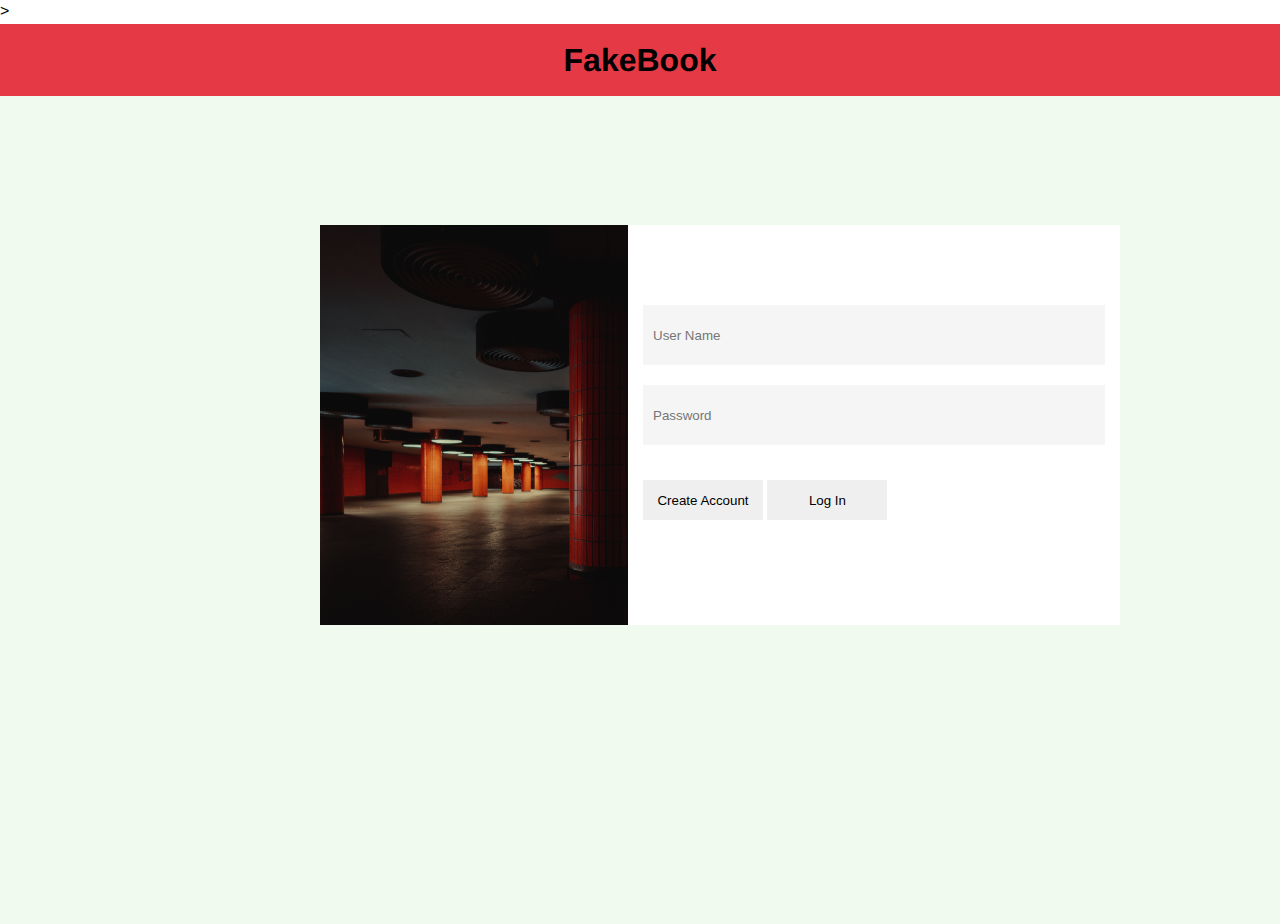
<file: index.html>
<!doctype html>
<html lang "en" dir="ltr">
    <head>
        <!--this is the character in coding, used in html file-->
        <meta charset="utf-8"> 
        <!--the viewport is the users visiblearea of a webpage-->
        <meta name="viewport" content="width=device-width, intitial-scale1">
        <meta name="author" content="Islam Iktislyamov">
        <meta name="description" content="My new cool project">
        <meta name="keywords" content="HTML,CSS,pc,pt,px ,em,rem.">
        <title>FakeBook</title>
        <link rel="preconnect" href="https://fonts.googleapis.com">
        <link rel="preconnect" href="https://fonts.gstatic.com" crossorigin>>
        <link rel="stylesheet" href="https://cdnjs.cloudflare.com/ajax/libs/font-awesome/6.2.0/css/all.min.css" 
        integrity="sha512-xh6O/CkQoPOWDdYTDqeRdPCVd1SpvCA9XXcUnZS2FmJNp1coAFzvtCN9BmamE+4aHK8yyUHUSCcJHgXloTyT2A==" 
        crossorigin="anonymous" referrerpolicy="no-referrer" />
        <link rel="stylesheet" href=assets/style/index.css>
        <script src="./assets/script/index.js" type="module"></script>
        </style>
    </head> 
    <body>
        <header>
            <div class="center">
                <h1>FakeBook</h1>
            </div>
        </header>
        <main>
            <div class="box flexbox center">
                <div class="img">

                </div>
                <div class="loginBox">
                    <div class="content">
                        <div>
                            <input type="text" class="txtbox name" placeholder="User Name">
                            <input type="text" class="txtbox password" placeholder="Password">
                        </div>
                        <button class="create btn">Create Account</button>
                        <button class="login btn">Log In</button>
                    </div>
                </div>
            </div>
            
        </main>
    </body>
</htmly>
</file>
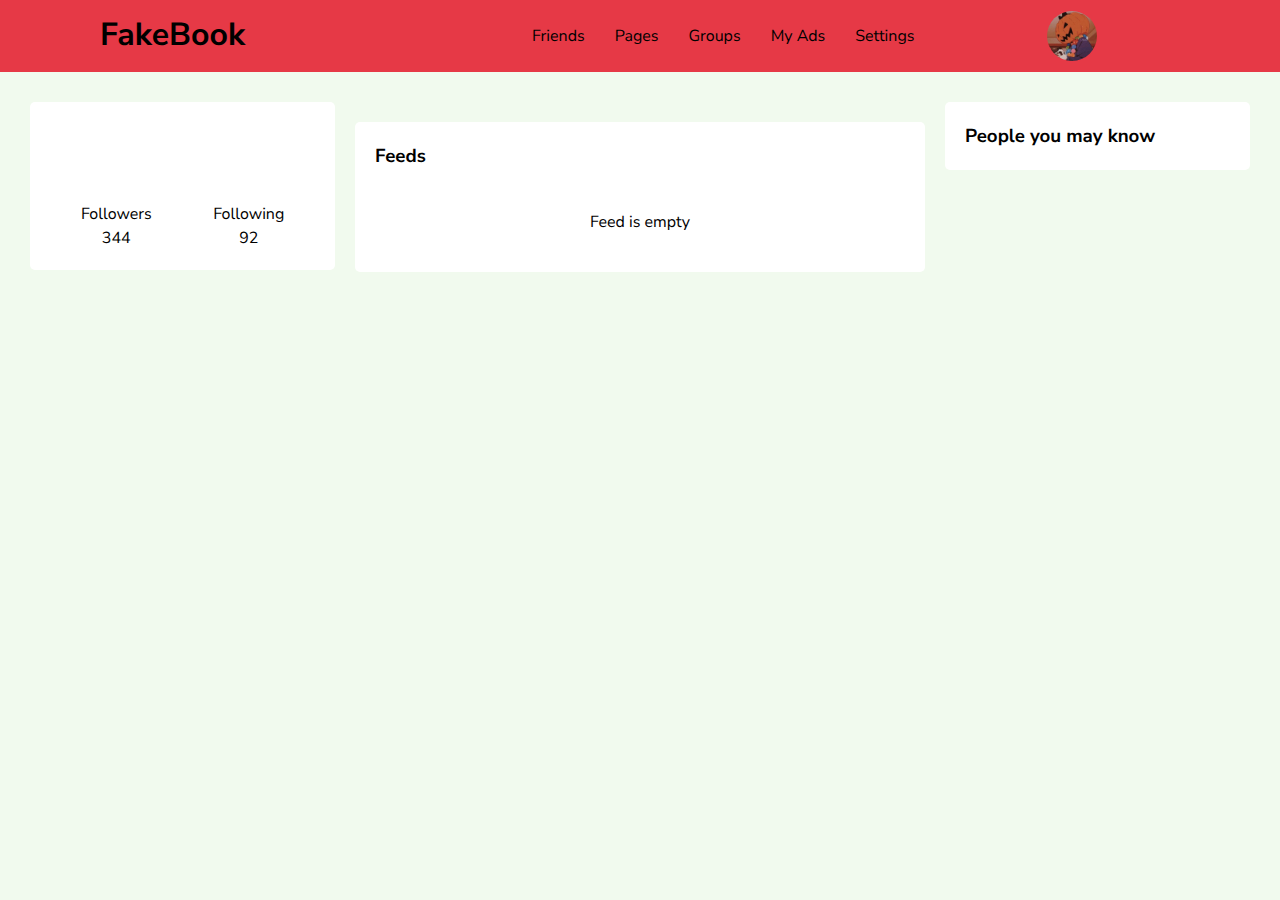
<file: home.html>
<!doctype html>
<html lang "en" dir="ltr">
    <head>
        <!--this is the character in coding, used in html file-->
        <meta charset="utf-8"> 
        <!--the viewport is the users visiblearea of a webpage-->
        <meta name="viewport" content="width=device-width, intitial-scale1">
        <meta name="author" content="Islam Iktislyamov">
        <meta name="description" content="My new cool project">
        <meta name="keywords" content="HTML,CSS,pc,pt,px ,em,rem.">
        <title>FakeBook</title>
        <link rel="preconnect" href="https://fonts.googleapis.com">
        <link rel="preconnect" href="https://fonts.gstatic.com" crossorigin>
        <link href="https://fonts.googleapis.com/css2?family=Montserrat&family=Nunito+Sans:wght@300&display=swap"   
        rel="stylesheet">
        <link rel="stylesheet" href="https://cdnjs.cloudflare.com/ajax/libs/font-awesome/6.2.0/css/all.min.css" 
        integrity="sha512-xh6O/CkQoPOWDdYTDqeRdPCVd1SpvCA9XXcUnZS2FmJNp1coAFzvtCN9BmamE+4aHK8yyUHUSCcJHgXloTyT2A==" 
        crossorigin="anonymous" referrerpolicy="no-referrer" />
        <link rel="stylesheet" href=assets/style/home.css>
        <script src="./assets/script/home.js" type="module"></script>
        </style>
    </head> 
    <body>
        <header>
            <div class="container flexbox">
                <h1>FakeBook</h1>
                <ul class="flexbox  page-links">
                    <li>Friends</li>
                    <li>Pages</li>
                    <li>Groups</li>
                    <li>My Ads</li>
                    <li>Settings</li>
                </ul>
                <div class="pfp">
                    <div class="pfp-btn center"
                </div>
            </div>
        </header>
        <main>
            <section class="flexbox">
                <div class="box account">
                    <div class="random-pfp big center"></div>
                    <h3 class="random-name accname"></h3>
                    <div class="flexbox">
                        <div class="followers">
                            <p>Followers</p>
                            <p>344</p>
                        </div>
                        <div class="following">
                            <p>Following</p>
                            <p>92</p>
                        </div>
                    </div>
                </div>
                <div class="box feed">
                    <div class="feedbox">
                        <h3>Feeds</h3>
                        <p>Feed is empty</p>
                    </div>
                </div>
                <div class="box suggestions">
                    <h3>People you may know</h3>
                    <div class="random-user flexbox">
                        <div class="random-pfp small">

                        </div>
                        <div>
                            <p class="random-name"></p>
                            <p class="random-city"></p>
                        </div>
                    </div>
                    <div class="random-user flexbox">
                        <div class="random-pfp small">

                        </div>
                        <div>
                            <p class="random-name"></p>
                            <p class="random-city"></p>
                        </div>
                    </div>
                    <div class="random-user flexbox">
                        <div class="random-pfp small">

                        </div>
                        <div>
                            <p class="random-name"></p>
                            <p class="random-city"></p>
                        </div>
                    </div>
                    <div class="random-user flexbox">
                        <div class="random-pfp small">

                        </div>
                        <div>
                            <p class="random-name"></p>
                            <p class="random-city"></p>
                        </div>
                    </div>
                    <div class="random-user flexbox">
                        <div class="random-pfp small">

                        </div>
                        <div>
                            <p class="random-name"></p>
                            <p class="random-city"></p>
                        </div>
                    </div>
                    <div class="random-user flexbox">
                        <div class="random-pfp small">

                        </div>
                        <div>
                            <p class="random-name"></p>
                            <p class="random-city"></p>
                        </div>
                    </div>
                </div>
            </section>
        </main>
    </body>
</htmly>
</file>
